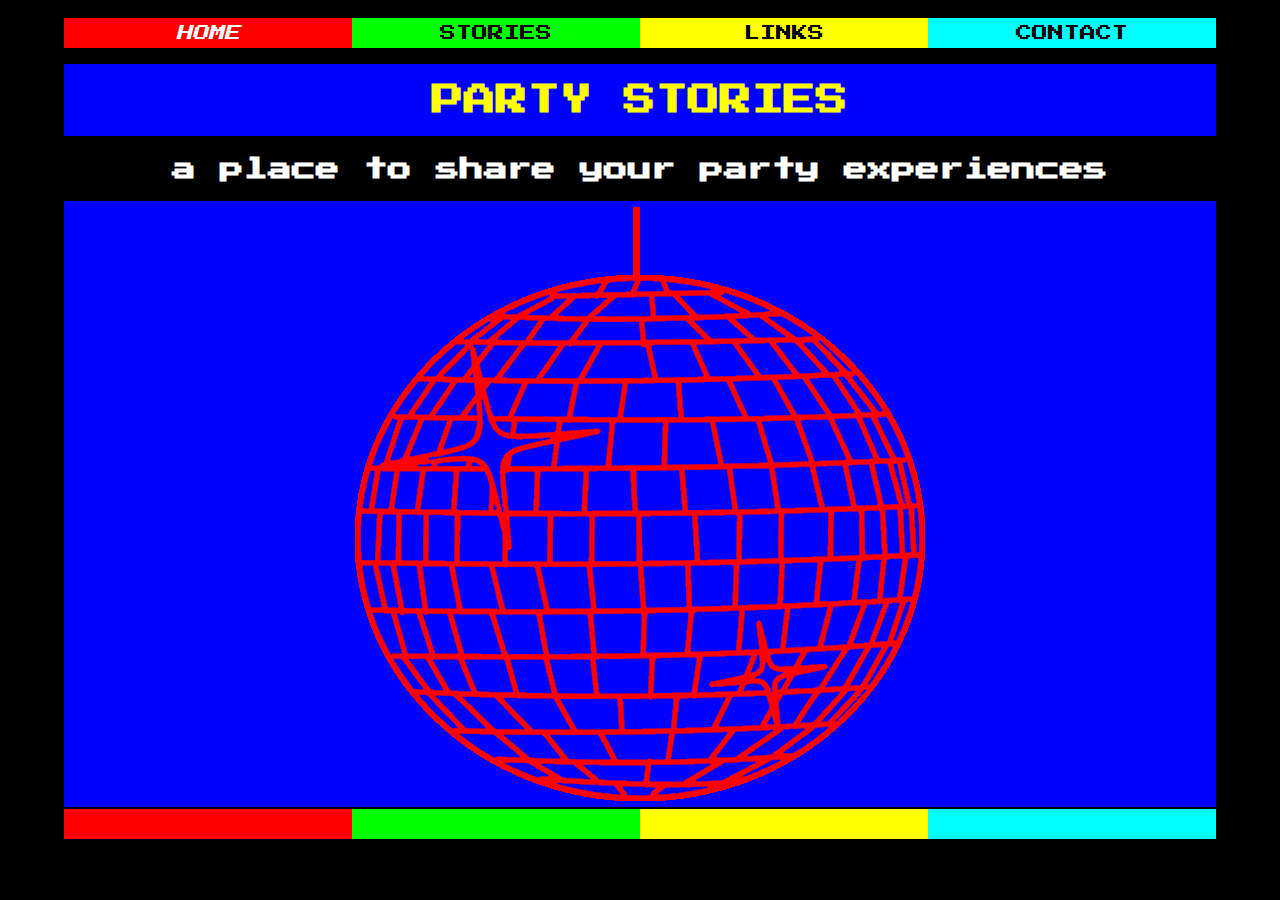
<file: index.html>
<!DOCTYPE html>
<html>

<head>
    <meta charset="UTF-8" />
    <meta name="viewport" content="width=device-width, initial-scale=1.0" />
    <link rel="stylesheet" href="style.css">
    <link rel="preconnect" href="https://fonts.gstatic.com">
    <link href="https://fonts.googleapis.com/css2?family=Press+Start+2P&display=swap" rel="stylesheet">
    <title>PARTY STORIES</title>
</head>

<body>
    <div class="flx" id="hpm">
        <nav>
            <div id='red'>
                <a class="active" href="index.html">HOME</a>
            </div>
            <div id='green'>
                <a href="stories.html">STORIES</a>
            </div>
            <div id='yellow'>
                <a href="links.html">LINKS</a>
            </div>
            <div id='blue'>
                <a href="contact.html">CONTACT</a>
            </div>
        </nav>
        <div>
            <h1>PARTY STORIES</h1>
            <h2>a place to share your party experiences</h2>
        </div>
        <main class="flxrow" style="min-height: 100px;">
            <div class="flxrow" style="background-color: blue;width:100%;">
                <img class="cntrimg blueback" alt="discoball" style="padding: 6px;" src="ballcols.gif">
            </div>
        </main>
        <footer style="line-height: 30px; margin-top: 2px;">
            <div id='red1'>
                <p></p>
            </div>
            <div id='green1'>
                <p></p>
            </div>
            <div id='yellow1'>
                <p></p>
            </div>
            <div id='blue1'>
                <p></p>
            </div>
        </footer>
    </div>
</body>

</html>
</file>
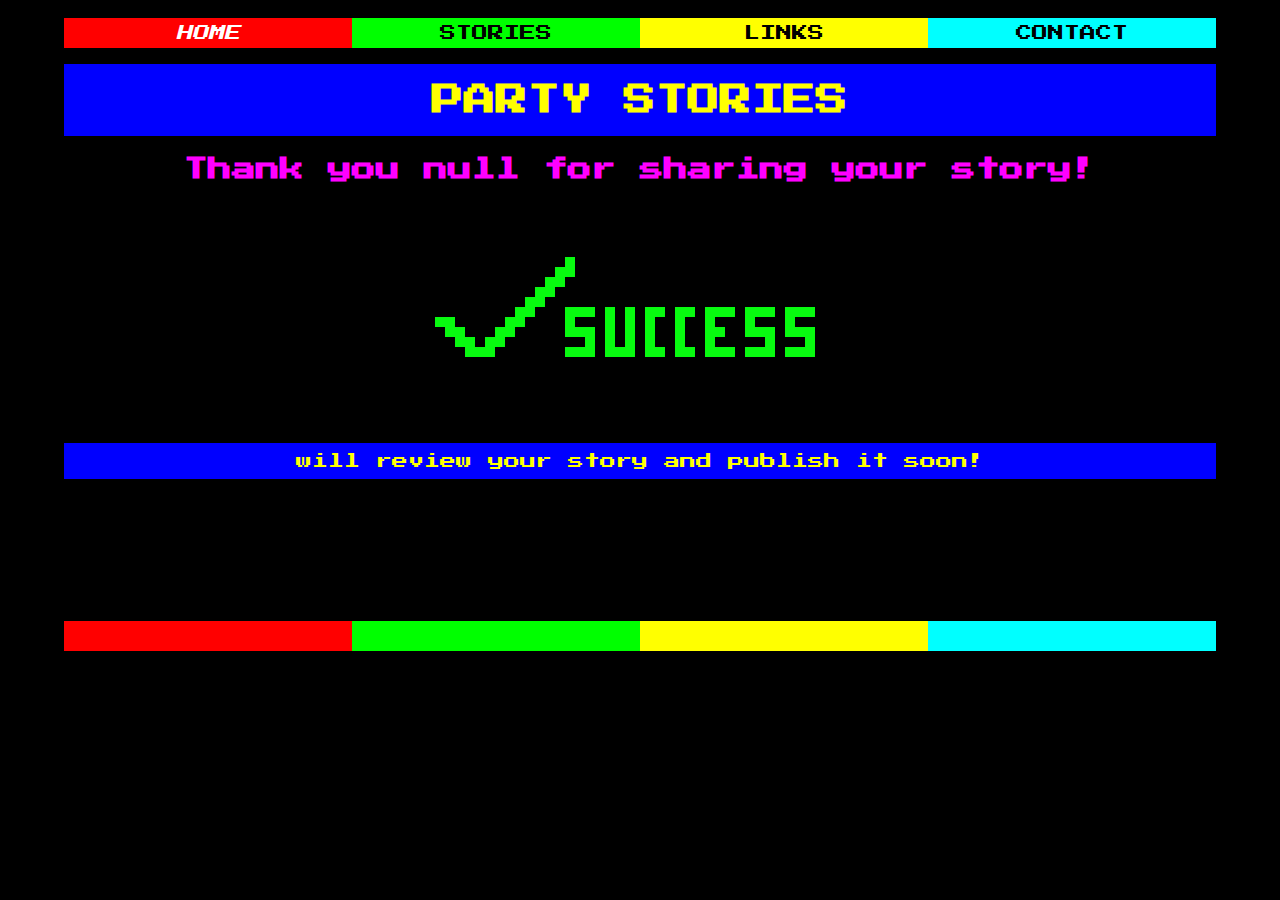
<file: confirm.html>
<!DOCTYPE html>
<html>

<head>
    <meta charset="UTF-8" />
    <meta name="viewport" content="width=device-width, initial-scale=1.0" />
    <link rel="stylesheet" href="style.css">
    <link rel="preconnect" href="https://fonts.gstatic.com">
    <link href="https://fonts.googleapis.com/css2?family=Press+Start+2P&display=swap" rel="stylesheet">
    <title>PARTY STORIES</title>
</head>

<body>
    <div class="flx" id="hpm">
        <nav>
            <div id='red'>
                <a class="active" href="index.html">HOME</a>
            </div>
            <div id='green'>
                <a href="stories.html">STORIES</a>
            </div>
            <div id='yellow'>
                <a href="links.html">LINKS</a>
            </div>
            <div id='blue'>
                <a href="contact.html">CONTACT</a>
            </div>
        </nav>
        <div>
            <h1>PARTY STORIES</h1>
            <h2 id="thanks" style="color: magenta;">Thank you for sharing your story!</h2>
        </div>
        <main class="flexcol" style="min-height: 400px;">
            <div>
                <p style="text-align: center;"><img src="su.png"></p>
            </div>
            <div style="background-color: blue;width:100%; margin-block:10px;">
                <p style="padding: 10px; text-align: center; color: yellow;"" id=" confirmed"> will review your story
                    and publish it
                    soon!</p>
            </div>

        </main>

        <footer style="line-height: 30px; margin-top: 20px;">
            <div id='red'>
                <p></p>
            </div>
            <div id='green'>
                <p></p>
            </div>
            <div id='yellow'>
                <p></p>
            </div>
            <div id='blue'>
                <p></p>
            </div>
        </footer>
    </div>
    <script src="main.js"></script>
</body>
</file>
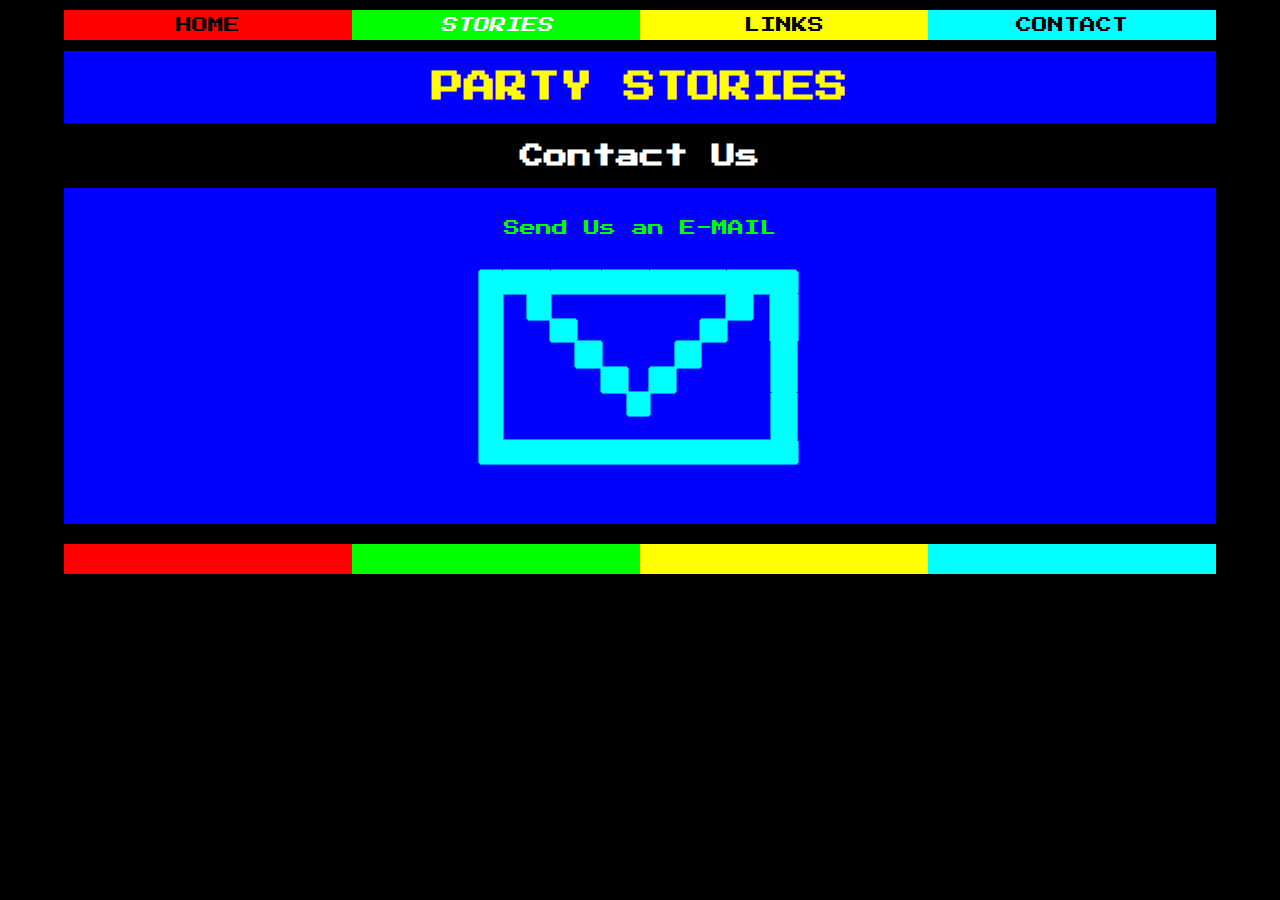
<file: contact.html>
<!DOCTYPE html>
<html>

<head>
    <meta charset="UTF-8" />
    <meta name="viewport" content="width=device-width, initial-scale=1.0" />
    <link rel="stylesheet" href="style.css">
    <link rel="preconnect" href="https://fonts.gstatic.com">
    <link href="https://fonts.googleapis.com/css2?family=Press+Start+2P&display=swap" rel="stylesheet">
    <title>PARTY STORIES</title>
</head>

<body>
    <nav style="line-height: 30px;">
        <div id='red'>
            <a href="index.html">HOME</a>
        </div>
        <div id='green'>
            <a class="active" href="stories.html">STORIES</a>
        </div>
        <div id='yellow'>
            <a href="links.html">LINKS</a>
        </div>
        <div id='blue'>
            <a href="contact.html">CONTACT</a>
        </div>
    </nav>
    <h1>PARTY STORIES</h1>
    <h2>Contact Us</h2>
    <div class="flx blueback" id="contact">
        <div style="text-align: center;">
            <br> <a href="mailto:someone@example.com">
                <p> Send Us an E-MAIL</p><img src="mailg.png"><img>

            </a> <br>
        </div>
        <div>
            <iframe
                src="https://www.google.com/maps/embed?pb=!1m18!1m12!1m3!1d23157.895351350937!2d-6.456210122400771!3d49.88562776647209!2m3!1f0!2f0!3f0!3m2!1i1024!2i768!4f13.1!3m3!1m2!1s0x4840753c72f12a85%3A0xdacd70c6c2aaaeb1!2sBishop%20Rock%2C%20Isles%20of%20Scilly!5e0!3m2!1sen!2sde!4v1616156854969!5m2!1sen!2sde"
                width="1" height="1" style="border:0;" allowfullscreen="" loading="lazy"></iframe>
        </div>
    </div>
    <footer style="line-height: 30px; margin-top: 20px;">
        <div id='red'>
            <p></p>
        </div>
        <div id='green'>
            <p></p>
        </div>
        <div id='yellow'>
            <p></p>
        </div>
        <div id='blue'>
            <p></p>
        </div>
    </footer>

</body>
</file>
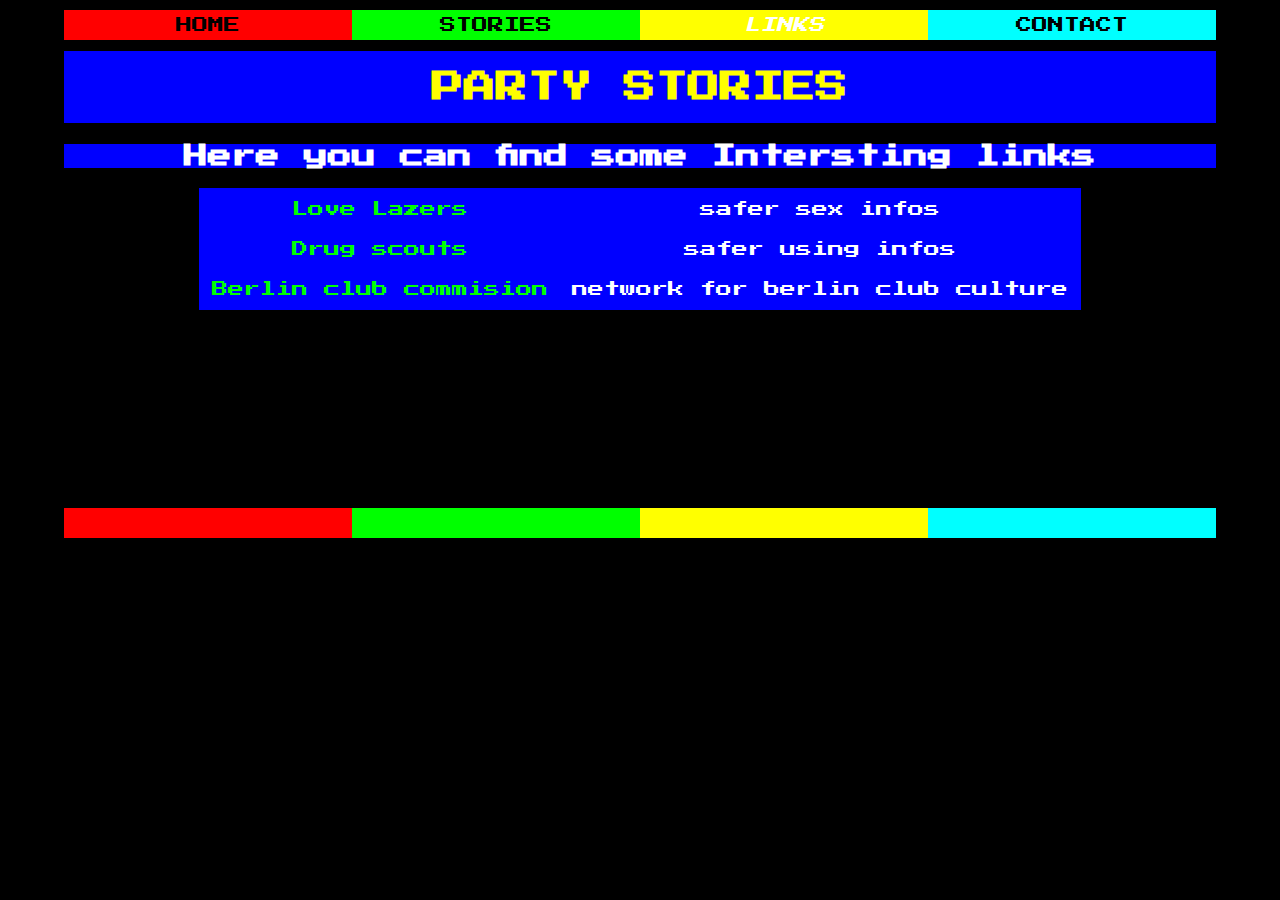
<file: links.html>
<!DOCTYPE html>
<html lang="en">

<head>
    <meta charset="UTF-8" />
    <meta name="viewport" content="width=device-width, initial-scale=1.0" />
    <link rel="stylesheet" href="style.css">
    <link rel="preconnect" href="https://fonts.gstatic.com">
    <link href="https://fonts.googleapis.com/css2?family=Press+Start+2P&display=swap" rel="stylesheet">
    <title>Links</title>
</head>

<body>
    <nav style="line-height: 30px;">
        <div id='red'>
            <a href="index.html">HOME</a>
        </div>
        <div id='green'>
            <a href="stories.html">STORIES</a>
        </div>
        <div id='yellow'>
            <a class="active" href="links.html">LINKS</a>
        </div>
        <div id='blue'>
            <a href="contact.html">CONTACT</a>
        </div>
    </nav>
    <header>
        <h1>PARTY STORIES</h1>
        <h2 class="blueback">Here you can find some Intersting links</h2>
    </header>

    <main class="flxcol" style="align-items: stretch; min-height: 300px; ">
        <div style="height:3%;background-color: blue;">
            <table style="width: 100%;">
                <tbody>
                    <tr>
                        <td><a href="https://lovelazers.org/en/">Love Lazers </a></td>
                        <td> safer sex infos</td>
                    </tr>
                    <tr>
                        <td><a href="https://drugscouts.de/">Drug scouts</a></td>
                        <td>safer using infos</td>
                    </tr>
                    <tr>
                        <td><a href="https://www.clubcommission.de/">Berlin club commision </a></td>
                        <td>network for berlin club culture</td>
                    </tr>
                </tbody>
            </table>
        </div>
    </main>

    <footer style="line-height: 30px; margin-top: 20px;">
        <div id='red1'>
            <p></p>
        </div>
        <div id='green1'>
            <p></p>
        </div>
        <div id='yellow1'>
            <p></p>
        </div>
        <div id='blue1'>
            <p></p>
        </div>
    </footer>

</body>

</html>
</file>
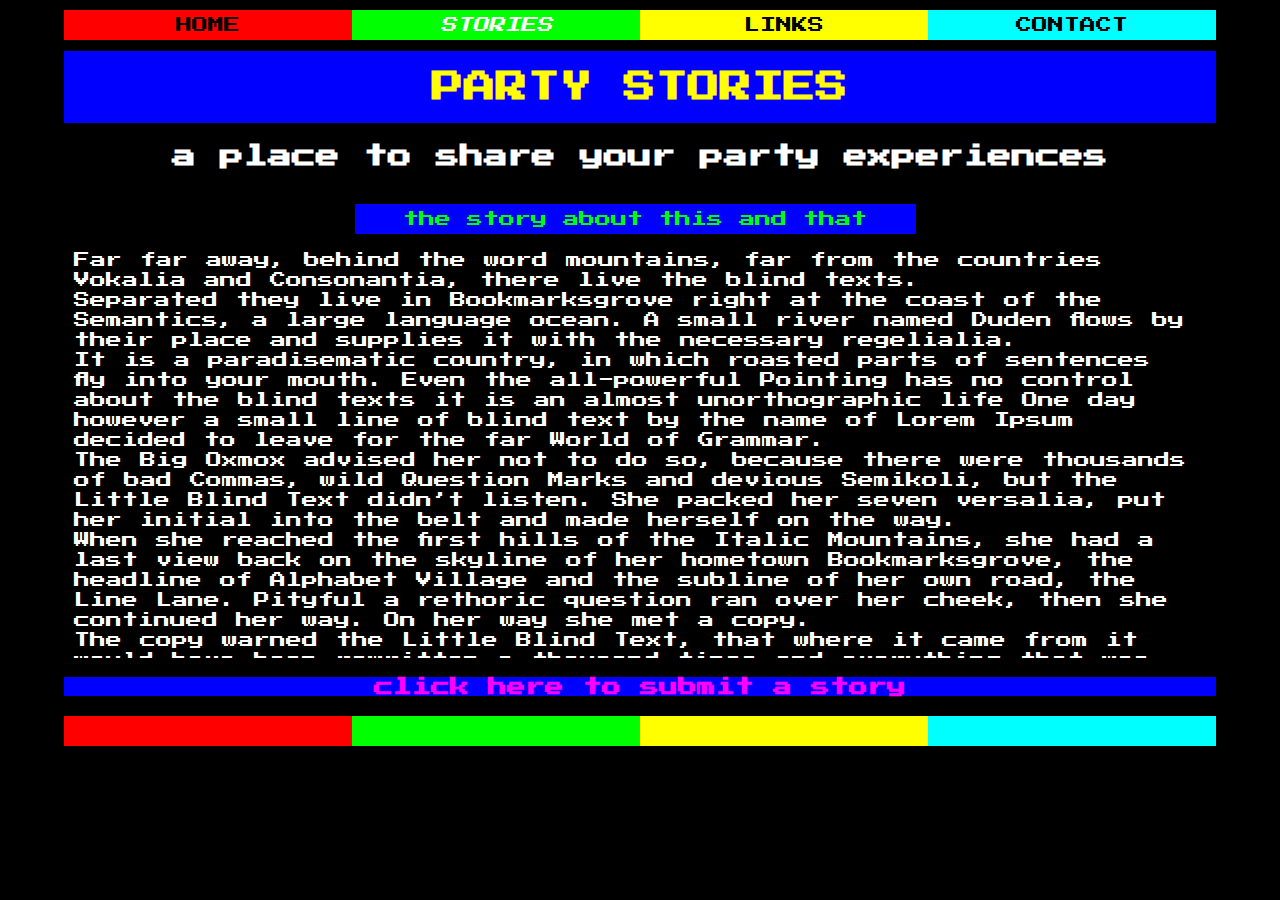
<file: stories.html>
<!DOCTYPE html>
<html>

<head>
    <meta charset="UTF-8" />
    <meta name="viewport" content="width=device-width, initial-scale=1.0" />
    <link rel="stylesheet" href="style.css">
    <link rel="preconnect" href="https://fonts.gstatic.com">
    <link href="https://fonts.googleapis.com/css2?family=Press+Start+2P&display=swap" rel="stylesheet">
    <title>PARTY STORIES</title>
</head>

<body>
    <nav style="line-height: 30px;">
        <div id='red'>
            <a href="index.html">HOME</a>
        </div>
        <div id='green'>
            <a class="active" href="stories.html">STORIES</a>
        </div>
        <div id='yellow'>
            <a href="links.html">LINKS</a>
        </div>
        <div id='blue'>
            <a href="contact.html">CONTACT</a>
        </div>
    </nav>
    <h1>PARTY STORIES</h1>
    <h2>a place to share your party experiences</h2>

    <div class="scrl">
        <p class=strytit>the story about this and that</p>
        <p class="story">Far far away, behind the word mountains, far from the countries Vokalia and Consonantia, there
            live the blind texts.<br>
            Separated they live in Bookmarksgrove right at the coast of the Semantics, a large language ocean. A small
            river named Duden flows by their place and supplies it with the necessary regelialia.<br>

            It is a paradisematic country, in which roasted parts of sentences fly into your mouth. Even the
            all-powerful
            Pointing
            has no control about the blind texts it is an almost unorthographic life One day however a small line of
            blind
            text by
            the name of Lorem Ipsum decided to leave for the far World of Grammar.<br>

            The Big Oxmox advised her not to do so, because there were thousands of bad Commas, wild Question Marks and
            devious
            Semikoli, but the Little Blind Text didn’t listen. She packed her seven versalia, put her initial into the
            belt
            and made
            herself on the way.<br>

            When she reached the first hills of the Italic Mountains, she had a last view back on the skyline of her
            hometown
            Bookmarksgrove, the headline of Alphabet Village and the subline of her own road, the Line Lane. Pityful a
            rethoric
            question ran over her cheek, then she continued her way. On her way she met a copy.<br>

            The copy warned the Little Blind Text, that where it came from it would have been rewritten a thousand times
            and
            everything that was left from its origin would be the word "and" and the Little Blind Text should turn
            around
            and return
            to its own, safe country. But nothing the copy said could convince her and so it didn’t take long until a
            few
            insidious
            Copy Writers ambushed her, made her drunk with Longe and Parole and dragged her into their agency, where
            they
            abused her
            for their projects again and again.

            And if she hasn’t been rewritten, then they are still using her. Far far away, behind the word mountains,
            far
            from the
            countries Vokalia and Consonantia, there live the blind texts. Separated they live in Bookmarksgrove right
            at
            the coast
            of the Semantics, a large language ocean. A small river named Duden flows by their place and supplies it
            with
            the
            necessary regelialia.

            It is a paradisematic country, in which roasted parts of sentences fly into your mouth. Even the
            all-powerful
            Pointing
            has no control about the blind texts it is an almost unorthographic life One day however a small line of
            blind
            text by
            the name of Lorem Ipsum decided to leave for the far World of Grammar. The Big Oxmox advised her not to do
            so,
            because
            there were thousands of bad Commas, wild Question Marks and devious Semikoli, but the Little Blind Text
            didn’t
            listen.
            She packed her seven versalia, put her initial into the belt and made herself on the way. When she reached
            the
            first
            hills of the Italic Mountains, she had a last view back on the skyline of her hometown Bookmarksgrove, the
            headline of
            Alphabet Village and the subline</p>
        <p class=strytit>the story about this and that</p>
        <p class="story">Far far away, behind the word mountains, far from the countries Vokalia and Consonantia, there
            live
            the blind
            texts.
            Separated they live in Bookmarksgrove right at the coast of the Semantics, a large language ocean. A small
            river
            named
            Duden flows by their place and supplies it with the necessary regelialia.

            It is a paradisematic country, in which roasted parts of sentences fly into your mouth. Even the
            all-powerful
            Pointing
            has no control about the blind texts it is an almost unorthographic life One day however a small line of
            blind
            text by
            the name of Lorem Ipsum decided to leave for the far World of Grammar.

            The Big Oxmox advised her not to do so, because there were thousands of bad Commas, wild Question Marks and
            devious
            Semikoli, but the Little Blind Text didn’t listen. She packed her seven versalia, put her initial into the
            belt
            and made
            herself on the way.

            When she reached the first hills of the Italic Mountains, she had a last view back on the skyline of her
            hometown
            Bookmarksgrove, the headline of Alphabet Village and the subline of her own road, the Line Lane. Pityful a
            rethoric
            question ran over her cheek, then she continued her way. On her way she met a copy.

            The copy warned the Little Blind Text, that where it came from it would have been rewritten a thousand times
            and
            everything that was left from its origin would be the word "and" and the Little Blind Text should turn
            around
            and return
            to its own, safe country. But nothing the copy said could convince her and so it didn’t take long until a
            few
            insidious
            Copy Writers ambushed her, made her drunk with Longe and Parole and dragged her into their agency, where
            they
            abused her
            for their projects again and again.

            And if she hasn’t been rewritten, then they are still using her. Far far away, behind the word mountains,
            far
            from the
            countries Vokalia and Consonantia, there live the blind texts. Separated they live in Bookmarksgrove right
            at
            the coast
            of the Semantics, a large language ocean. A small river named Duden flows by their place and supplies it
            with
            the
            necessary regelialia.

            It is a paradisematic country, in which roasted parts of sentences fly into your mouth. Even the
            all-powerful
            Pointing
            has no control about the blind texts it is an almost unorthographic life One day however a small line of
            blind
            text by
            the name of Lorem Ipsum decided to leave for the far World of Grammar. The Big Oxmox advised her not to do
            so,
            because
            there were thousands of bad Commas, wild Question Marks and devious Semikoli, but the Little Blind Text
            didn’t
            listen.
            She packed her seven versalia, put her initial into the belt and made herself on the way. When she reached
            the
            first
            hills of the Italic Mountains, she had a last view back on the skyline of her hometown Bookmarksgrove, the
            headline of
            Alphabet Village and the subline</p>

    </div>
    <h3>
        <a class="blink-me" href="submit.html" style="color: magenta; padding: 0px 0px;line-height: 1px;">
            click here to submit a story
        </a>
    </h3>
    <footer style="line-height: 30px; margin-top: 20px;">
        <div id='red1'>
            <p></p>
        </div>
        <div id='green1'>
            <p></p>
        </div>
        <div id='yellow1'>
            <p></p>
        </div>
        <div id='blue1'>
            <p></p>
        </div>
    </footer>
</body>
</file>
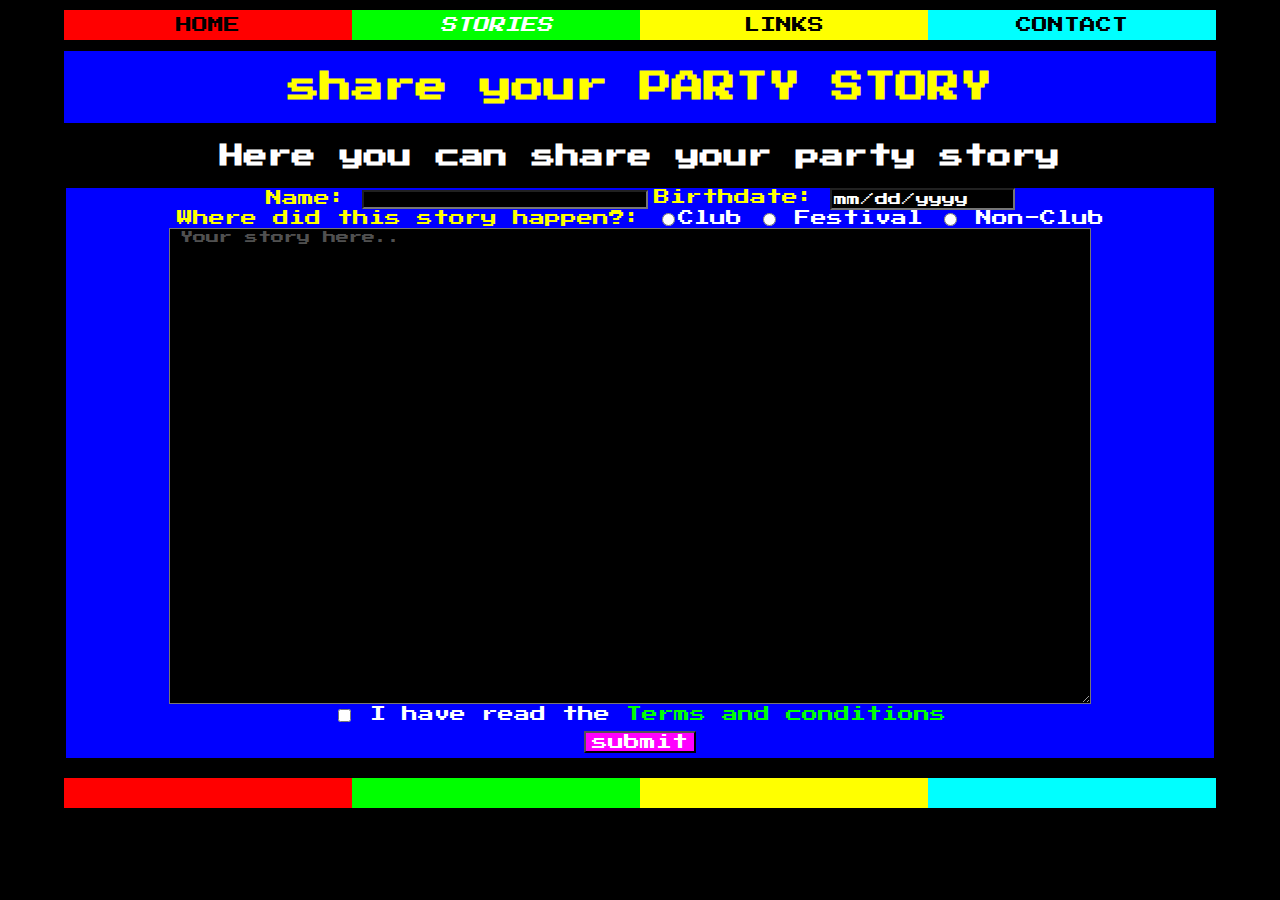
<file: submit.html>
<!DOCTYPE html>
<html lang="en">

<head>
    <meta charset="UTF-8" />
    <meta name="viewport" content="width=device-width, initial-scale=1.0" />

    <title>PARTY STORIES</title>
    <link rel="stylesheet" href="style.css">
    <link rel="preconnect" href="https://fonts.gstatic.com">
    <link href="https://fonts.googleapis.com/css2?family=Press+Start+2P&display=swap" rel="stylesheet">
</head>

<body>
    <nav style="line-height: 30px;">
        <div id='red'>
            <a href="index.html">HOME</a>
        </div>
        <div id='green'>
            <a class="active" href="stories.html">STORIES</a>
        </div>
        <div id='yellow'>
            <a href="links.html">LINKS</a>
        </div>
        <div id='blue'>
            <a href="contact.html">CONTACT</a>
        </div>
    </nav>
    <header>
        <h1>share your PARTY STORY</h1>
        <h2>Here you can share your party story</h2>
    </header>

    <form class="flxcol" action="confirm.html">
        <div class="flxrow">
            <div style="margin: 1px;">
                <label for="Name">Name:</label>
                <input type="text" value="" name="Name" id="Name" required>
            </div>
            <div style="margin-left: 5px;">
                <label for="birthday"> Birthdate:</label>
                <input type="date" id="birthday" name="birthday" required>
            </div>
        </div>
        <div>
            <label for="1,2,3">Where did this story happen?:</label>
            <input type="radio" name="where" id="1" required />Club <input type="radio" name="where" id="2" required />
            Festival
            <input type="radio" name="where" id="3" /> Non-Club
        </div>
        <div class="flxcol" style="width: 90%;">
            <!-- <div id="texti"> -->
            <textarea required class="scrl" style="direction: ltr;" placeholder="Your story here.." id="story"
                name="story"></textarea>
            <!-- </div> -->
        </div>
        <div>
            <input required type="checkbox" name="everyday" /> I have read the <a href="tnc.html" target="_blank">Terms
                and
                conditions</a>
        </div>
        <div class="flxrow" style="margin-top: 6px;">

            <button type="submit" value='click here' style="margin-bottom: 5px;">submit</button>
        </div>
    </form>

    <footer style="line-height: 30px; margin-top: 20px;">
        <div id='red1'>
            <p></p>
        </div>
        <div id='green1'>
            <p></p>
        </div>
        <div id='yellow1'>
            <p></p>
        </div>
        <div id='blue1'>
            <p></p>
        </div>
    </footer>
    <script src="main.js"></script>
</body>

</html>
</file>
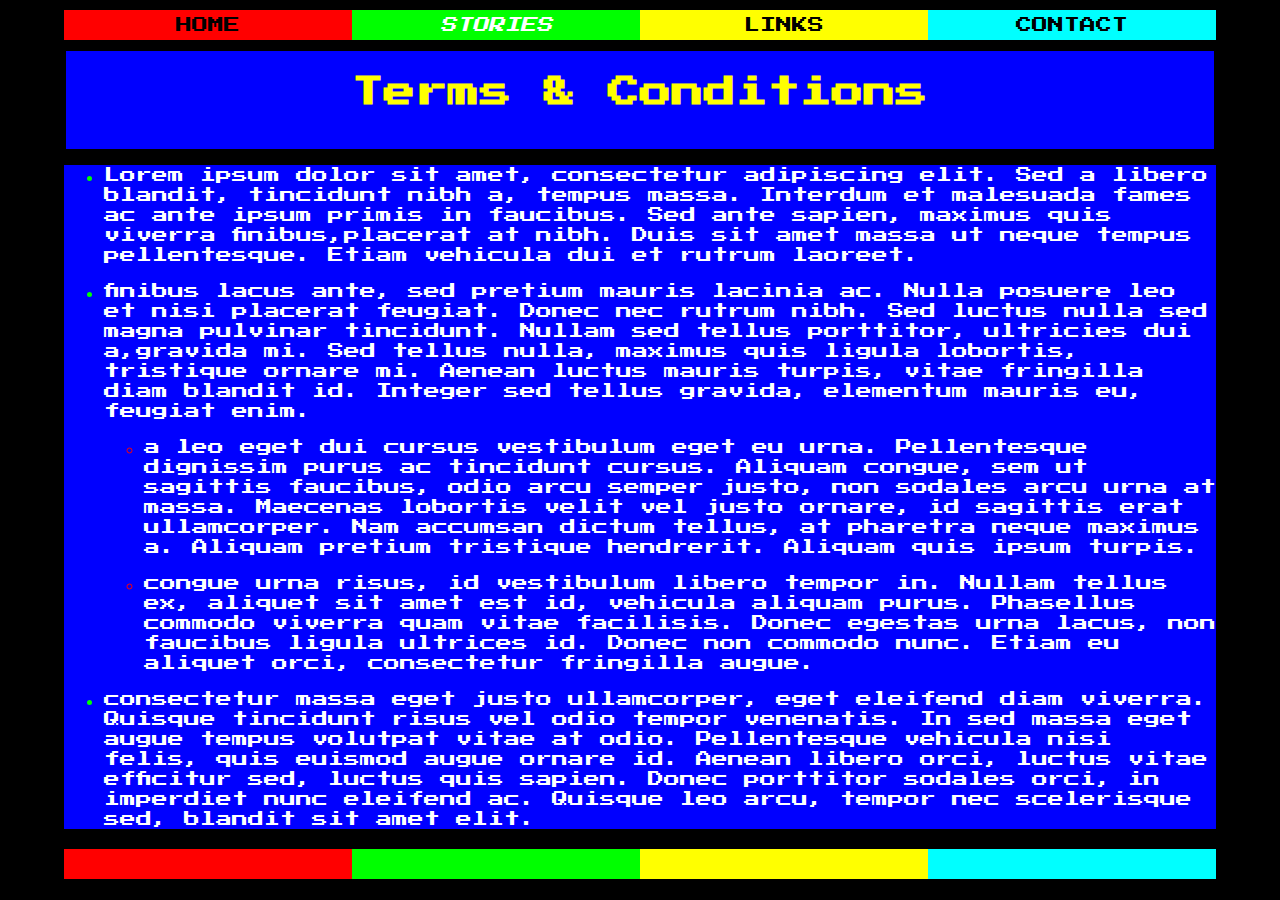
<file: tnc.html>
<!DOCTYPE html>
<html lang="en">

<head>
    <meta charset="UTF-8" />
    <meta name="viewport" content="width=device-width, initial-scale=1.0" />
    <link rel="preconnect" href="https://fonts.gstatic.com">
    <link href="https://fonts.googleapis.com/css2?family=Press+Start+2P&display=swap" rel="stylesheet">
    <title>PARTY STORIES</title>
    <link rel="stylesheet" href="style.css">
</head>

<body>
    <div class="flexcol">
        <nav style="line-height: 30px;">
            <div id='red'>
                <a href="index.html">HOME</a>
            </div>
            <div id='green'>
                <a class="active" href="stories.html">STORIES</a>
            </div>
            <div id='yellow'>
                <a href="links.html">LINKS</a>
            </div>
            <div id='blue'>
                <a href="contact.html">CONTACT</a>
            </div>
        </nav>
        <header class="flxcol blueback">
            <h1>Terms & Conditions</h1>
        </header>
        <div class="blueback">
            <ul id="tnc">
                <li>
                    <p>Lorem ipsum dolor sit amet, consectetur adipiscing elit. Sed a libero blandit, tincidunt nibh a,
                        tempus massa. Interdum et malesuada fames ac ante ipsum primis in faucibus. Sed ante sapien,
                        maximus quis viverra finibus,placerat at nibh. Duis sit amet massa ut neque tempus pellentesque.
                        Etiam vehicula dui et rutrum laoreet.
                        <br>
                    </p>
                </li>
                <li>
                    <p> finibus lacus ante, sed pretium mauris lacinia ac. Nulla posuere leo et nisi placerat
                        feugiat. Donec nec rutrum nibh. Sed luctus nulla sed magna pulvinar tincidunt. Nullam sed tellus
                        porttitor, ultricies dui
                        a,gravida mi. Sed tellus nulla, maximus quis ligula lobortis, tristique ornare mi. Aenean luctus
                        mauris turpis,
                        vitae fringilla diam blandit id. Integer sed tellus gravida, elementum mauris eu, feugiat
                        enim.<br> </p>

                    <ul>
                        <li>
                            <p> a leo eget dui cursus vestibulum eget eu urna. Pellentesque dignissim purus ac tincidunt
                                cursus. Aliquam congue,
                                sem ut sagittis faucibus, odio arcu semper justo, non sodales arcu urna at massa.
                                Maecenas
                                lobortis
                                velit vel justo
                                ornare, id sagittis erat ullamcorper. Nam accumsan dictum tellus, at pharetra neque
                                maximus
                                a.
                                Aliquam pretium tristique
                                hendrerit. Aliquam quis ipsum turpis.<br></p>
                        </li>
                        <li>
                            <p> congue urna risus, id vestibulum libero tempor in. Nullam tellus ex, aliquet sit
                                amet
                                est id, vehicula
                                aliquam purus. Phasellus commodo viverra quam vitae facilisis. Donec egestas urna lacus,
                                non
                                faucibus ligula ultrices
                                id. Donec non commodo nunc. Etiam eu aliquet orci, consectetur fringilla augue.<br></p>

                    </ul>
                </li>
                <li>
                    <p> consectetur massa eget justo ullamcorper, eget eleifend diam viverra. Quisque tincidunt
                        risus
                        vel odio tempor
                        venenatis. In sed massa eget augue tempus volutpat vitae at odio. Pellentesque vehicula nisi
                        felis,
                        quis
                        euismod augue
                        ornare id. Aenean libero orci, luctus vitae efficitur sed, luctus quis sapien. Donec
                        porttitor
                        sodales
                        orci, in
                        imperdiet nunc eleifend ac. Quisque leo arcu, tempor nec scelerisque sed, blandit sit amet
                        elit.
                        <br>
                    </p>
                </li>
            </ul>
        </div>
    </div>
    <footer style="line-height: 30px; margin-top: 20px;">
        <div id='red1'>
            <p></p>
        </div>
        <div id='green1'>
            <p></p>
        </div>
        <div id='yellow1'>
            <p></p>
        </div>
        <div id='blue1'>
            <p></p>
        </div>
    </footer>
</body>

</html>
</file>
<file: style.css>
body {
  background-color: black;
  color: white;
  font-family: "Press Start 2P";
  width: 90%;
  height: 9%;
  margin-left: auto;
  margin-right: auto;
}
h1 {
  text-align: center;
  background-color: #0000ff;
  color: #ffff00;
  margin-top: 5px;
  padding: 20px 0px;
}
h2 {
  text-align: center;
}
h3 {
  text-align: center;
  background-color: #0000ff;
  color: #ffff00;
  /* margin-top: 5px;
  padding: 20px 0px; */
}
a {
  color: #00ff00;
  text-decoration: none;
}

.flxcol {
  display: flex;
  flex-flow: column wrap;
  align-items: center;
  justify-content: space-between;
  align-content: center;
  margin: 2px;
}
.flxrow {
  display: flex;
  flex-flow: row wrap;
  justify-content: space-between;
  align-items: center;
  align-content: stretch;
}

input {
  background-color: black;
  color: white;
}

form {
  background-color: blue;
}

textarea {
  background-color: black;
  color: white;
  height: 475px;
  width: 908px;
  font-family: "Press Start 2P";
}

::placeholder {
  color: rgba(128, 128, 128, 0.637);
}

label {
  color: #ffff00;
}
button {
  appearance: none;
  background-color: magenta;
  color: white;
  font-family: "Press Start 2P";
  font-size: 16px;
  padding: 1px 6px;
}
#red,
#green,
#yellow,
#blue,
#red1,
#green1,
#yellow1,
#blue1 {
  width: 25%;
  display: inline;
  border: 0px;
  float: left;
  text-align: center;
  min-height: 30px;
}
#red,
#red1 {
  background-color: #ff0000;
}

#green,
#green1 {
  background-color: #00ff00;
}

#yellow,
#yellow1 {
  background-color: #ffff00;
}

#blue,
#blue1 {
  background-color: #00ffff;
}

nav a:hover:not(.active) {
  background-color: rgba(0, 0, 0, 0.308);
}
.active {
  text-decoration: none;
  color: white;
  font-style: italic;
}

#red a:not(.active),
#blue a:not(.active),
#green a:not(.active),
#yellow a:not(.active) {
  color: black;
  text-decoration: none;
}

table {
  text-align: center;
  margin-left: auto;
  margin-right: auto;
  border: none;
}

td {
  background-color: blue;
  padding: 11px;
}

.flx {
  display: flex;
}

#hpm {
  flex-flow: column;
}
.cntrimg {
  margin-left: auto;
  margin-right: auto;
  margin-top: auto;
  margin-right: auto;
}
.blueback {
  background-color: blue;
  /* margin-top: 3px;
  margin-bottom: 3px; */
}

#contact {
  flex-flow: column;
  justify-content: space-around;
}

li::marker {
  list-style: outside;
  color: #00ff00;
}

ul ul > li::marker {
  color: #ff0000;
}

li > p {
  line-height: 20px;
}
nav {
  line-height: 30px;
  margin-top: 10px;
  height: 1px;
  margin-bottom: 40px;
}

.strytit {
  background-color: #0000ff;
  color: #00ff00;
  text-align: center;
  width: 50%;
  margin-left: auto;
  margin-right: auto;
  line-height: 30px;
}

.story {
  line-height: 20px;
  text-align: left;
  word-spacing: 2px;
  direction: ltr;
}

.scrl {
  max-width: 100%;
  max-height: 470px;
  overflow-y: scroll;
  overflow-x: hidden;
  direction: rtl;
  padding-left: 10px;
  margin-right: 20px;
}
/* width */
*.scrl::-webkit-scrollbar {
  width: 10px;
}

/* Track */
*.scrl::-webkit-scrollbar-track {
  /* box-shadow: inset 0 0 5px rgb(255, 0, 0); */
  border-radius: 1px;
}

/* Handle */
*.scrl::-webkit-scrollbar-thumb {
  background: cyan;
  border-radius: 1px;
}

/* Handle on hover */
*.scrl::-webkit-scrollbar-thumb:hover {
  background: cyan;
}

.blink-me {
  animation: blinker 1s linear infinite;
  animation-direction: alternate;
}

@keyframes blinker {
  100% {
    opacity: 33%;
  }
}
p.crl {
  direction: ltr;
}

label,
input {
  font-family: "Press Start 2P";
}

form {
  font-family: "Press Start 2P";
}
</file>
